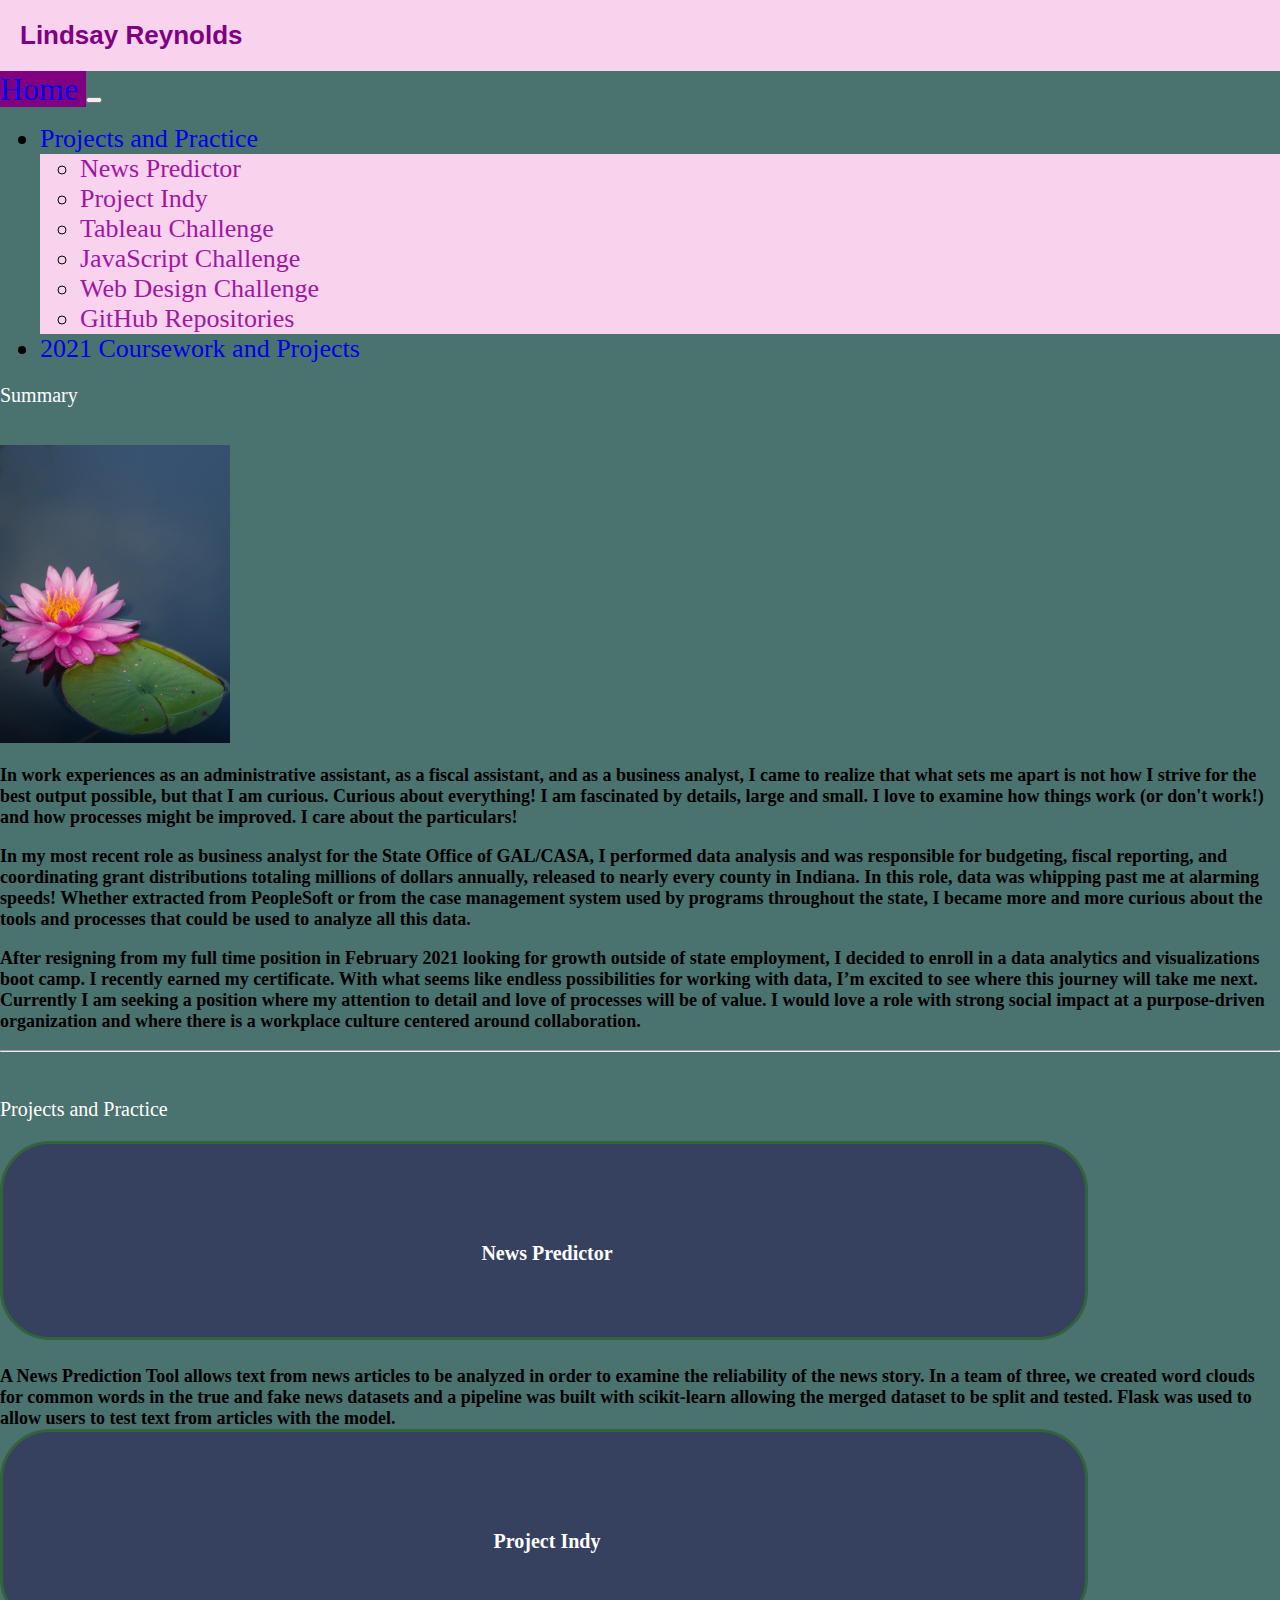
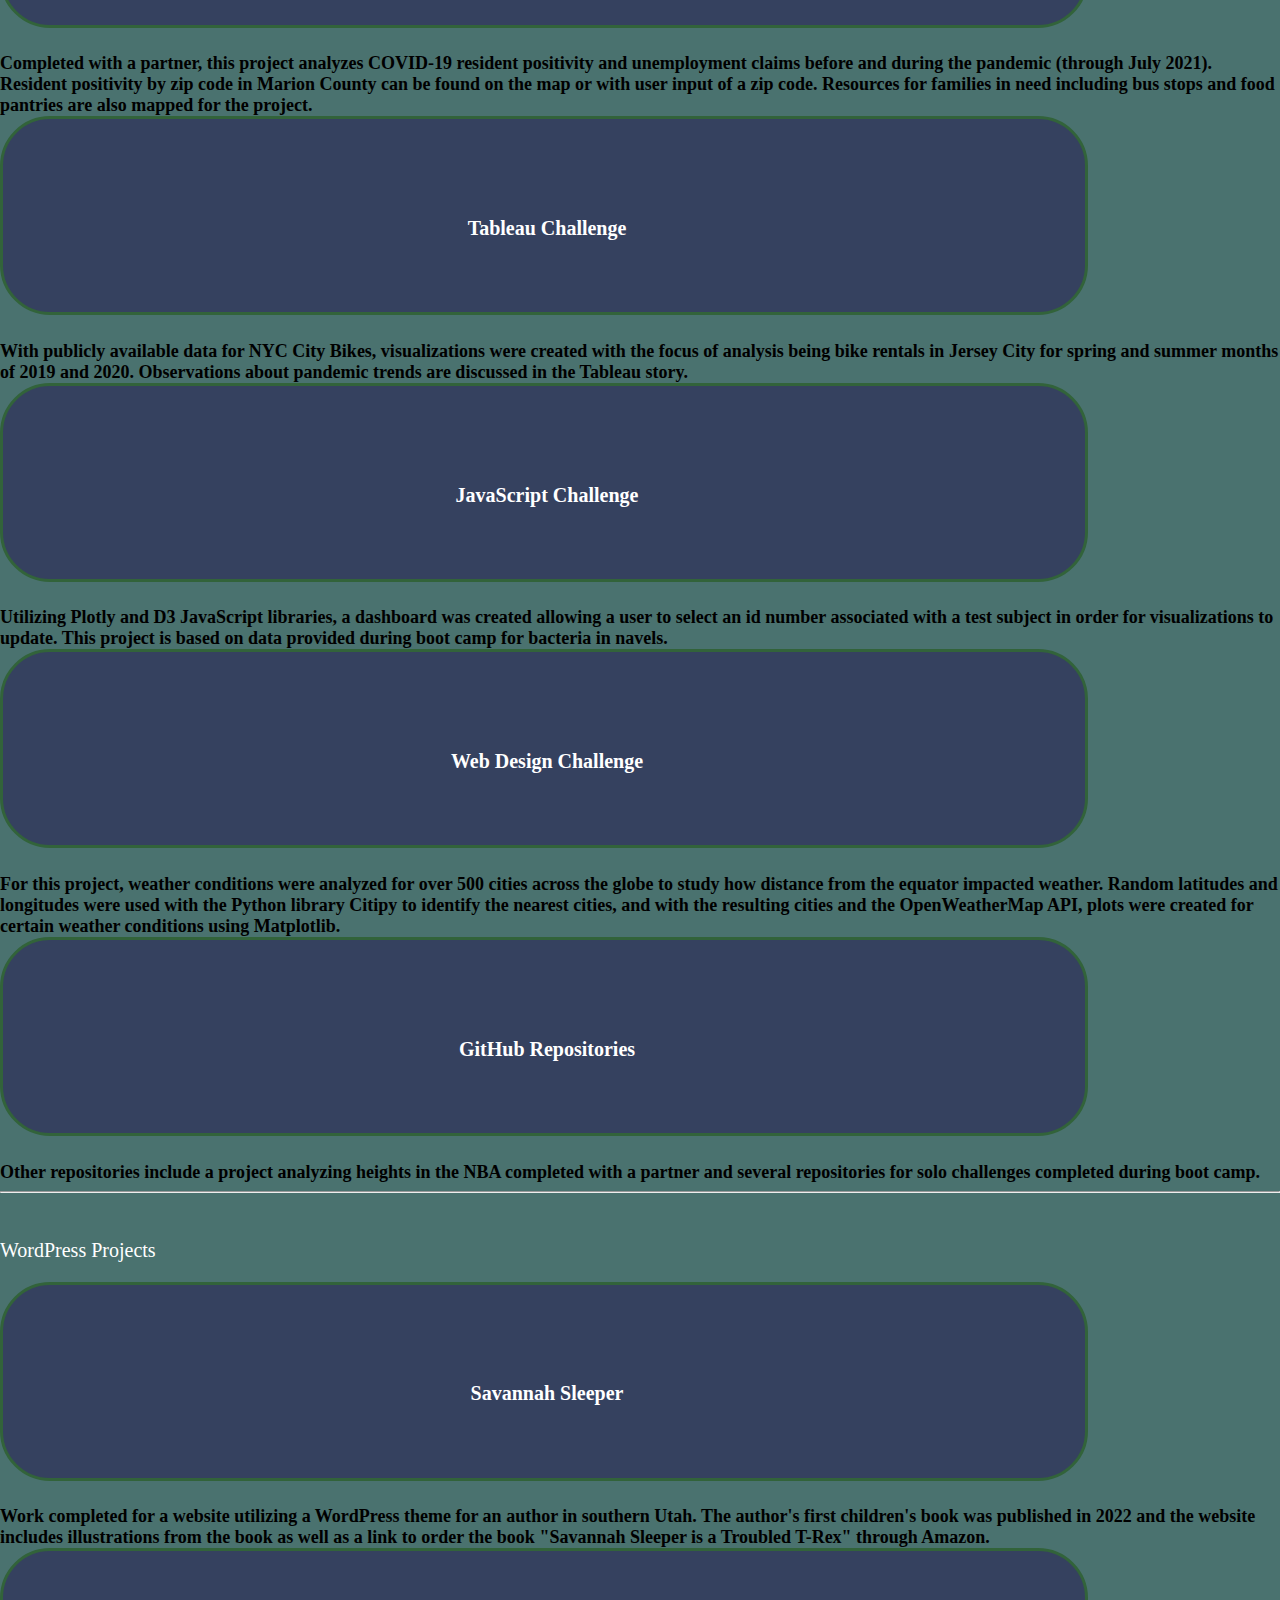
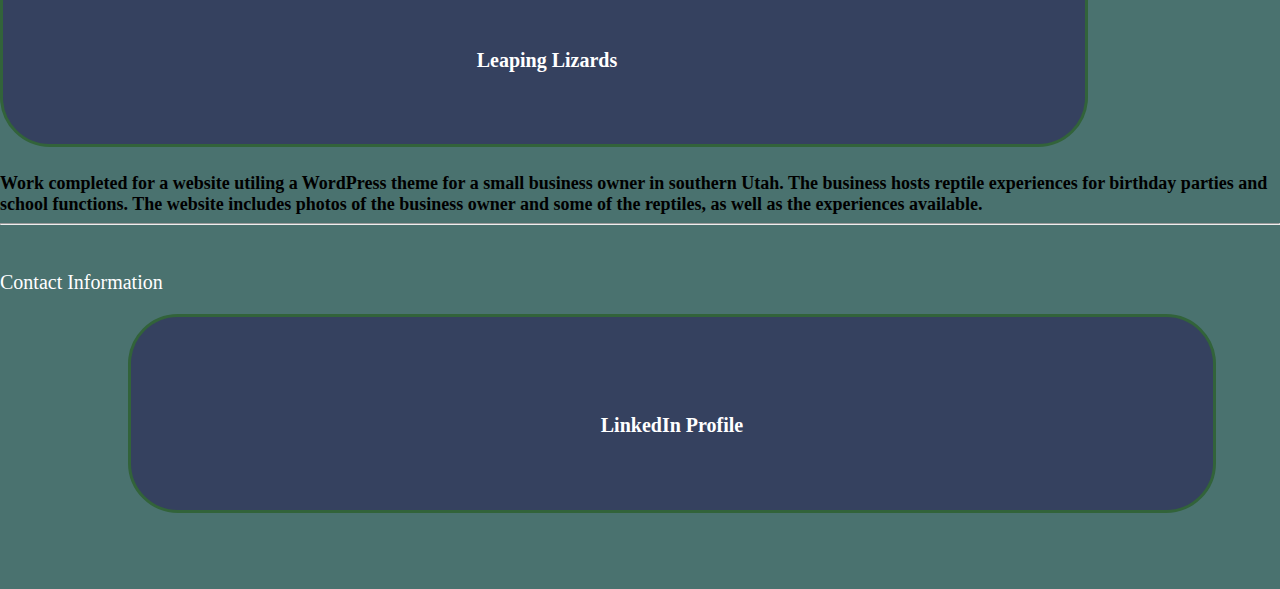
<file: index.html>
<!DOCTYPE html>
<html lang="en">
<head>
  <meta charset="UTF-8">
    
  <!-- Bootstrap Link and CSS for additional styling -->
  <link href="https://cdn.jsdelivr.net/npm/bootstrap@5.0.1/dist/css/bootstrap.min.css" 
    rel="stylesheet" 
    integrity="sha384-+0n0xVW2eSR5OomGNYDnhzAbDsOXxcvSN1TPprVMTNDbiYZCxYbOOl7+AMvyTG2x" 
    crossorigin="anonymous">

  <link rel="stylesheet" href="./style.css">
    
  <!-- Default options that are added when creating the html using "!" -->    
  <meta http-equiv="X-UA-Compatible" content="IE=edge">
  <meta name="viewport" content="width=device-width, initial-scale=1.0">
  
  <title>Lindsay Reynolds</title>
  <style>
    /* Style for the note */
    .note {
        background-color: hsl(317, 78%, 90%);  /* Light Purple background */
        color: #800080;             /* Purple text */
        padding: 20px;
        text-align: left;
        font-size: 26px;
        font-weight: bold;
        position: relative;
        z-index: 1000;  /* Ensures note is above other elements */
    }
    body {
            font-family: 'Lucida Handwriting', sans-serif;
            margin: 0;
            padding: 0;
        }
    </style>
</head>

<!-- Choosing background color for page theme 
#4E8B86 dark cyan
#4A726F darker cyan
#893395 Purple
#EFF9EB very light green
-->
<body  style="background-color: #4A726F;">
 
  <div class="note">
    Lindsay Reynolds
</div> 
  
<!-- Add navbar and customize paddings and margins-->
  <nav class="navbar navbar-expand-lg p-4 navbar-dark">
    <div class="container-fluid">
       
      <!-- Keep home button to the far left and update for white bolded text, rounded corners-->
      <a class="navbar-brand ps-5 pe-5 rounded" href="index.html">Home
      </a>

      
      
      <button class="navbar-toggler" type="button" data-bs-toggle="collapse" data-bs-target="#navbarSupportedContent" 
      aria-controls="navbarSupportedContent" aria-expanded="false" aria-label="Toggle navigation">
        <span class="navbar-toggler-icon">
        </span>
      </button>
            
      <div class="collapse navbar-collapse" id="navbarSupportedContent">
        <ul class="navbar-nav ms-auto">
          
          <li class="nav-item dropdown">
            <div class="col-lg-5 col-md-5 col-sm-7">
          
            <a class="nav-link dropdown-toggle active pt-2 pb-2 pe-3" href="#" id="navbarDropdown" 
            role="button" data-bs-toggle="dropdown" aria-expanded="false">Projects and Practice
            </a>
          
            <ul class="dropdown-menu"  style="background-color:hsl(317, 78%, 90%)" aria-labelledby="navbarDropdown">
              <div class="col-md-12 col-sm-12 pt-md-2 pt-sm-2">
                <li><a class="dropdown-item" href="https://news-predictor.herokuapp.com/" target="_blank">News Predictor</a></li> 
                <li><a class="dropdown-item" href="https://projectindy.herokuapp.com/" target="_blank">Project Indy</a></li> 
                <li><a class="dropdown-item" href="https://public.tableau.com/app/profile/lindsay.reynolds4617/viz/CitiBikeAnalysisforJerseyCity/CitiBikeRentalsAnalysis-JerseyCity" target="_blank">Tableau Challenge</a></li>
                <li><a class="dropdown-item" href="https://ic17rey.github.io/plotly-challenge/" target="_blank">JavaScript Challenge</a></li>
                <li><a class="dropdown-item" href="https://ic17rey.github.io/Web-Design-Challenge/">Web Design Challenge</a></li>
                <li><a class="dropdown-item" href="https://github.com/ic17rey" target="_blank">GitHub Repositories</a></li>
                
                <!-- A link to an asset in the files looks like this: <li><a class="dropdown-item text-black-50" href="./visualizations/cloudiness.html">Cloudiness</a></li>-->
              </div>
            </ul>
          
          </li>
          
          <!--<li class="nav-item">
            <a class="nav-link active pt-2 pb-2"  href="./blog.html">Blog
            </a>
          </li> -->

          <li class="nav-item">
            <a class="nav-link active pt-2 pb-2"  href="./index_2021.html">2021 Coursework and Projects 
            </a>
          </li>
          
          <!-- <li class="nav-item">
            <a class="nav-link active text-white pt-2 pb-2 ps-3 pe-3"  href="./visualizations/data.html">Data</a>
          </li> -->
      </ul>
    </div>
  </nav>

  <!-- Create container and row for Summary and Project Highlights on the landing page -->
  <div class="row ms-4 me-4 ps-4 pe-4 justify-content-center">
  
    <div class="col-12 mt-4 text-white" > 
      <!-- style=background-color:#475773 -->
      <h3>Summary</h3>
      <br>        
      <!-- Include an image to the left side-->
      <div class="row justify-content-center">
        <div class="col-md-12 text-white" > 
          <img src="./alfred-schrock-p7WQxx8-xgM-unsplash.jpg" alt="Pink flower serenely floating in water" 
            class="float-start ps-2 pe-2 pb-2">
              
          <div class="summary-text">
            <p> In work experiences as an administrative assistant, as a fiscal assistant, and as a business analyst, I came to realize 
                that what sets me apart is not how I strive for the best output possible, but that I am curious. Curious about everything! 
                I am fascinated by details, large and small. I love to examine how things work (or don't work!) and how processes might be
                improved. I care about the particulars!  </p>   
                      
            <p> In my most recent role as business analyst for the State Office of GAL/CASA, I performed data analysis and was responsible 
                for budgeting, fiscal reporting, and coordinating grant distributions totaling millions of dollars annually, released to 
                nearly every county in Indiana. In this role, data was whipping past me at alarming speeds! Whether extracted from PeopleSoft
                or from the case management system used by programs throughout the state, I became more and more curious about the tools and 
                processes that could be used to analyze all this data.</p> 
 
            <p> After resigning from my full time position in February 2021 looking for growth outside of state employment, I decided to enroll 
                in a data analytics and visualizations boot camp. I recently earned my certificate. With what seems like endless possibilities 
                for working with data, I’m excited to see where this journey will take me next. Currently I am seeking a position where my attention 
                to detail and love of processes will be of value. I would love a role with strong social impact at a purpose-driven organization and 
                where there is a workplace culture centered around collaboration.
            </p>   
                
         </div>          
        </div>
      </div>  
    </div>
  </div>               
 
  
  
  <!-- Create an area below for projects links-->
  <div class="row ms-4 me-4 ps-3 pe-3">
    <div class="col-12 mt-4 text-white" > 
      <!-- style=background-color:#475773 -->
      <hr>
      <br>
      <h3>Projects and Practice</h3>
    </div>
          
    <div class="row justify-content-center">
      
      <div class="col-md-5 pt-4">
      
        <!-- <button type="button" class="project pt-3 pb-2"> -->
        <button type="button" class="project">  
          <a href="https://news-predictor.herokuapp.com/" 
          target="_blank"><h6>News Predictor</h6> 
          </a>
        </button>
                        
        <div class="project-text text-white col-md-12 col-sm-12 pt-md-4 pt-sm-2 pb-4">
          A News Prediction Tool allows text from news articles to be analyzed in order to examine the reliability
          of the news story. In a team of three, we created word clouds for common words in the true and fake
          news datasets and a pipeline was built with scikit-learn allowing the merged dataset to
          be split and tested. Flask was used to allow users to test text from articles with the model.    
        </div>          
          
      </div>
      
      <div class="col-md-1">
      </div>

      <div class="col-md-5 pt-4">
    
        <button type="button" class="project">
          <a href="https://projectindy.herokuapp.com/" target="_blank"><h6>Project Indy</h6> 
          </a>
        </button>
                        
        <div class="project-text text-white col-md-12 col-sm-12 pt-md-4 pt-sm-2 pb-4">
          Completed with a partner, this project analyzes COVID-19 resident positivity and unemployment claims
          before and during the pandemic (through July 2021). Resident positivity by zip code in Marion County can
          be found on the map or with user input of a zip code. Resources for families in need including bus stops
          and food pantries are also mapped for the project.  
        </div>          
      </div>
    </div>

    <div class="row justify-content-center">
      
      <div class="col-md-5 pt-4">
      
        <!-- <button type="button" class="project pt-3 pb-2"> -->
        <button type="button" class="project">  
          <a href="https://public.tableau.com/app/profile/lindsay.reynolds4617/viz/CitiBikeAnalysisforJerseyCity/CitiBikeRentalsAnalysis-JerseyCity" 
          target="_blank"><h6>Tableau Challenge</h6> 
          </a>
        </button>
                        
        <div class="project-text text-white col-md-12 col-sm-12 pt-md-4 pt-sm-2 pb-4">
          With publicly available data for NYC City Bikes, visualizations were created with the focus 
          of analysis being bike rentals in Jersey City for spring and summer months of 2019 and 2020. 
          Observations about pandemic trends are discussed in the Tableau story.  
        </div>          
      
      </div>
    
      
      <div class="col-md-1">
      </div>

      <div class="col-md-5 pt-4">
      
        <button type="button" class="project">
          <a href="https://ic17rey.github.io/plotly-challenge/" target="_blank"><h6>JavaScript Challenge</h6> 
          </a>
        </button>
        
        <div class="project-text text-white col-md-12 col-sm-12 pt-md-4 pt-sm-2 pb-2">
          <!-- <div class="row justify-content-center"> -->
          Utilizing Plotly and D3 JavaScript libraries, a dashboard was created allowing a user
          to select an id number associated with a test subject in order for visualizations to update. 
          This project is based on data provided during boot camp for bacteria in navels.
        </div>       
      </div>
    </div>

    <div class="row justify-content-center">
    
      <div class="col-md-5 pt-4">
        <button type="button" class="project">
          <a href="https://ic17rey.github.io/Web-Design-Challenge/" target="_blank"><h6>Web Design Challenge</h6> 
          </a>
        </button>
                        
        <div class="project-text text-white col-md-12 col-sm-12 pt-md-4 pt-sm-2 pb-2">
          For this project, weather conditions were analyzed for over 500 cities across the globe to study how 
          distance from the equator impacted weather. Random latitudes and longitudes were used with the Python
          library Citipy to identify the nearest cities, and with the resulting cities and the OpenWeatherMap API, 
          plots were created for certain weather conditions using Matplotlib.
        </div>     
                
      </div>        
      
      <div class="col-md-1">
      </div>
    
      <div class="col-md-5 pt-4">
        
        <button type="button" class="project">
          <a href="https://github.com/ic17rey" target="_blank"><h6>GitHub Repositories</h6> 
          </a>
        </button>
          
        <div class="project-text text-white col-md-12 col-sm-12 pt-md-4 pt-sm-2 pb-4">
          <!-- <div class="row justify-content-center"> -->
          Other repositories include a project analyzing heights in the NBA completed with a partner
          and several repositories for solo challenges completed during boot camp. 
          
        </div>          
      </div>        
    </div>
  </div>  

  <div class="row ms-4 me-4 ps-3 pe-3">
    <div class="col-12 mt-4 text-white" > 
        <hr>
        <br>
        <h3>WordPress Projects</h3>
    </div> 

    <div class="row justify-content-center">
        
        <div class="col-md-5 pt-4">
          
          <button type="button" class="project">
            <a href="https://www.savannahsleeper.com" target="_blank"><h6>Savannah Sleeper</h6> 
            </a>
          </button>
        
          <div class="project-text text-white col-md-12 col-sm-12 pt-md-4 pt-sm-2 pb-4">
            Work completed for a website utilizing a WordPress theme for an author in southern Utah. 
            The author's first children's book was published in 2022 and the website includes illustrations from the book as well
            as a link to order the book "Savannah Sleeper is a Troubled T-Rex" through Amazon.

          </div>     
                  
        </div>        
        
        <div class="col-md-1">
        </div>
      
        <div class="col-md-5 pt-4">
          
          <button type="button" class="project">
            <a href="https://leapinglizardsreptileexperience.com" target="_blank"><h6>Leaping Lizards</h6> 
            </a>
          </button>
            
          <div class="project-text text-white col-md-12 col-sm-12 pt-md-4 pt-sm-2 pb-4">
            <!-- <div class="row justify-content-center"> -->
            Work completed for a website utiling a WordPress theme for a small business owner in southern Utah.
            The business hosts reptile experiences for birthday parties and school functions. The website includes
            photos of the business owner and some of the reptiles, as well as the experiences available. 
            
          </div>          
        </div>        
      </div>  
        </div> 
      </div>
    </div>
  </div>

  <div class="row ms-4 me-4 ps-3 pe-3 justify-content-center">
    <div class="col-12 text-white" > 
        <hr>
        <br>
        <h3>Contact Information</h3>
     

      <div class="row">
        
        <div class="col-md-5 pt-4">
          
          <button type="button" class="project-contact">
            <a href="https://www.linkedin.com/in/lindsayreynolds17" target="_blank"><h6>LinkedIn Profile</h6> 
            </a>
          </button>
        </div> 
      </div>
    </div>
  </div>
</div>


  <!-- JavaScript Bundle with Popper -->
  <script src="https://cdn.jsdelivr.net/npm/bootstrap@5.0.1/dist/js/bootstrap.bundle.min.js" integrity="sha384-gtEjrD/SeCtmISkJkNUaaKMoLD0//ElJ19smozuHV6z3Iehds+3Ulb9Bn9Plx0x4" crossorigin="anonymous"></script>

</body>
</html>
</file>
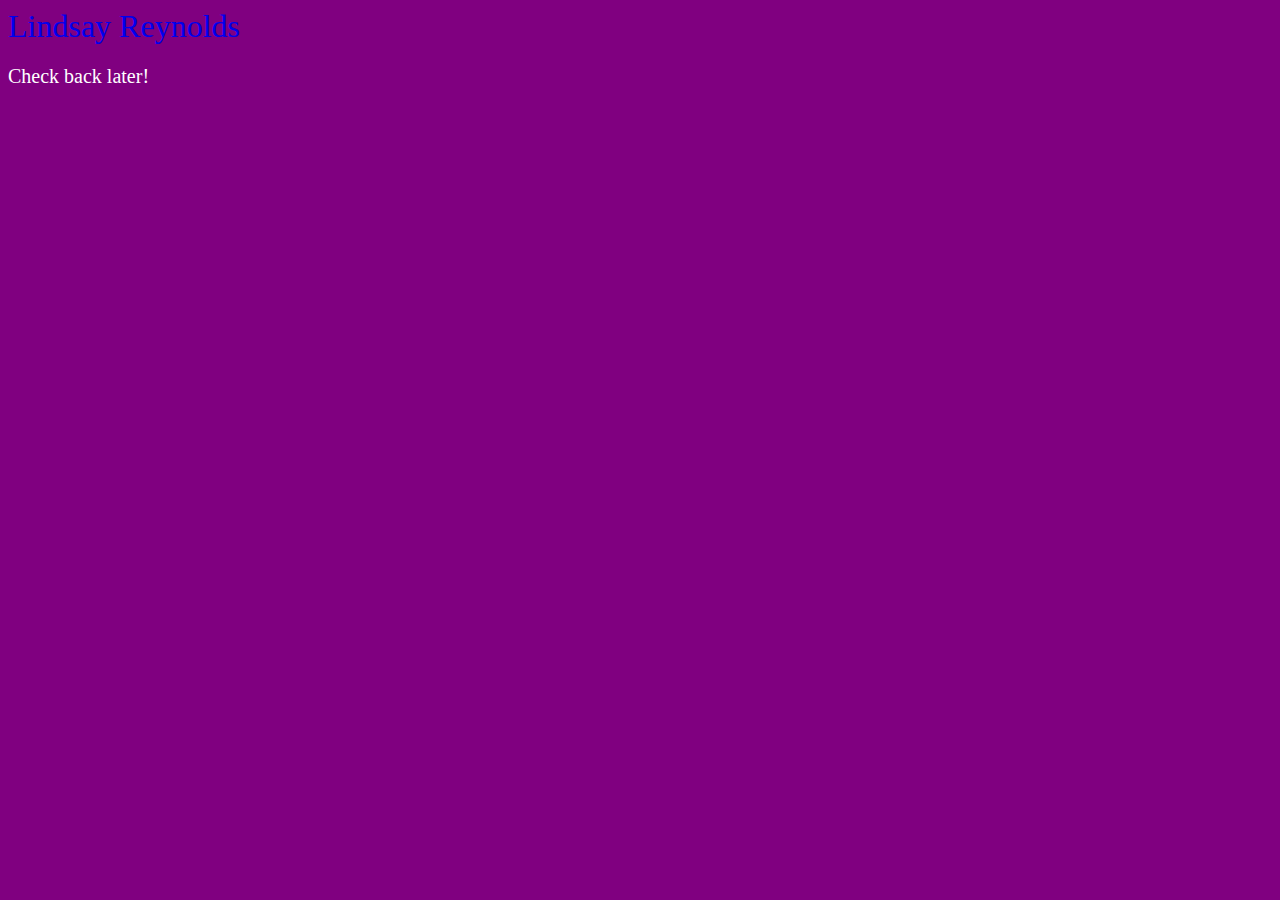
<file: blog.html>
<!DOCTYPE html>
<html lang="en">
<head>
    <meta charset="UTF-8">
    
    <!-- Bootstrap Link and CSS -->
    <link href="https://cdn.jsdelivr.net/npm/bootstrap@5.0.1/dist/css/bootstrap.min.css" 
        rel="stylesheet" 
        integrity="sha384-+0n0xVW2eSR5OomGNYDnhzAbDsOXxcvSN1TPprVMTNDbiYZCxYbOOl7+AMvyTG2x" 
        crossorigin="anonymous">

    <!-- File for additional styling -->
        <link rel="stylesheet" href="./style.css">
    
    <!-- Default options that are added when creating the html using "!" -->    
    <meta http-equiv="X-UA-Compatible" content="IE=edge">
    <meta name="viewport" content="width=device-width, initial-scale=1.0">
    <title>Lindsay Reynolds Blog</title>

</head>

<body style="background-color: #800080;">
    <!-- From bootstrap documentation add navbar and customize paddings and margins-->
    
    <nav class="navbar navbar-expand-lg navbar-dark p-4">
        <div class="container-fluid">
        
            <!-- Keep home button to the far left and update for white bolded text, rounded corners-->
            <a class="navbar-brand text-white ps-5 pe-5 rounded fw-bold" href="index.html">Lindsay Reynolds</a>
            <!-- <button class="navbar-toggler navbar-dark" type="button" data-bs-toggle="collapse" data-bs-target="#navbarSupportedContent" 
            aria-controls="navbarSupportedContent" aria-expanded="false" aria-label="Toggle navigation">
            <span class="navbar-toggler-icon"></span> -->
            </button>
                        
        </div>
    </nav>
    
    <h3 class="p-4">Check back later!</h3>



<!-- JavaScript Bundle with Popper -->
<script src="https://cdn.jsdelivr.net/npm/bootstrap@5.0.1/dist/js/bootstrap.bundle.min.js" integrity="sha384-gtEjrD/SeCtmISkJkNUaaKMoLD0//ElJ19smozuHV6z3Iehds+3Ulb9Bn9Plx0x4" crossorigin="anonymous"></script>

</body>
</html>
</file>
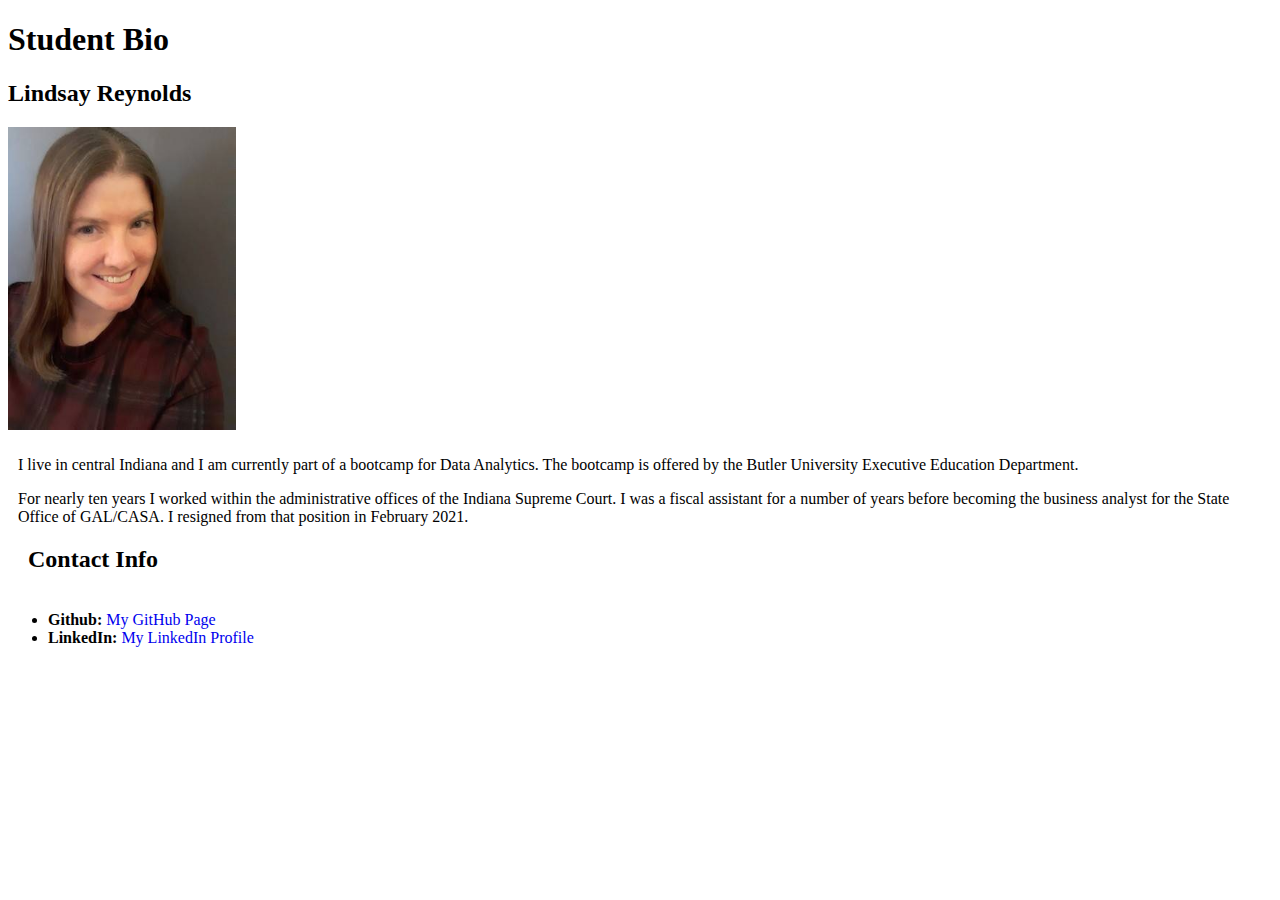
<file: index V1.html>
<!DOCTYPE html>

<html lang='en-us'>
<head>
  <meta charset='UTF-8'>
  <title>Reynolds HTML Bio</title>

  <!-- Add a link to style.css file -->
  <link rel="stylesheet" type="text/css" href="style.css">
  
  <!-- <style>
    h1 {
      margin-top: 15px;
      margin-bottom: 15px;
      padding-top: 10px;
      padding-bottom: 10px;
      font-size: 30px;
      color: white;
      text-align: center;
      background-color: black;
    }
    ul{
      padding-top: 15px;
      padding-bottom: 15px;
      background-color: lightblue;
    }

    li {
      font-size: 18px;
      padding-top: 5px;
      padding-bottom: 5px;
    } 
    p {
      font-size: 18px;
    }
  </style> -->

</head>

<body>

  <header>
    <h1>Student Bio</h1>
  </header>

  <main class='container'>
    <section id='main-bio'>
      <section id='figure'>
        <h2 id='bio_name'>Lindsay Reynolds</h2>
        <img id='bio-image' src='2021Jan_smallprofile.jpg' alt='Photo of Lindsay Reynolds'>
      </section>
    
      <p style="padding: 6px 10px 0px 10px">
        I live in central Indiana and I am currently part of a bootcamp for Data Analytics. The bootcamp is offered by the Butler University Executive Education Department.</p>
      <p style="padding: 0px 10px 0px 10px">For nearly ten years I worked within the administrative offices of the Indiana Supreme Court. 
        I was a fiscal assistant for a number of years before becoming the business analyst for the State Office of GAL/CASA. 
        I resigned from that position in February 2021.</p>
    </section>
    
    <aside id="contact-info">
      <h2 style="padding: 0px 20px 0px 20px">Contact Info</h2>
      <ul>
        <br>
        <li><strong>Github:</strong> <a target='_blank' href='https://github.com/ic17rey'>My GitHub Page</a></li>
        <li><strong>LinkedIn:</strong> <a target='_blank' href='https://www.linkedin.com/in/lindsayreynolds17/'>My LinkedIn Profile</a></li>
      </ul>
    </aside>  
      
</main>
</body>

</html>
</file>
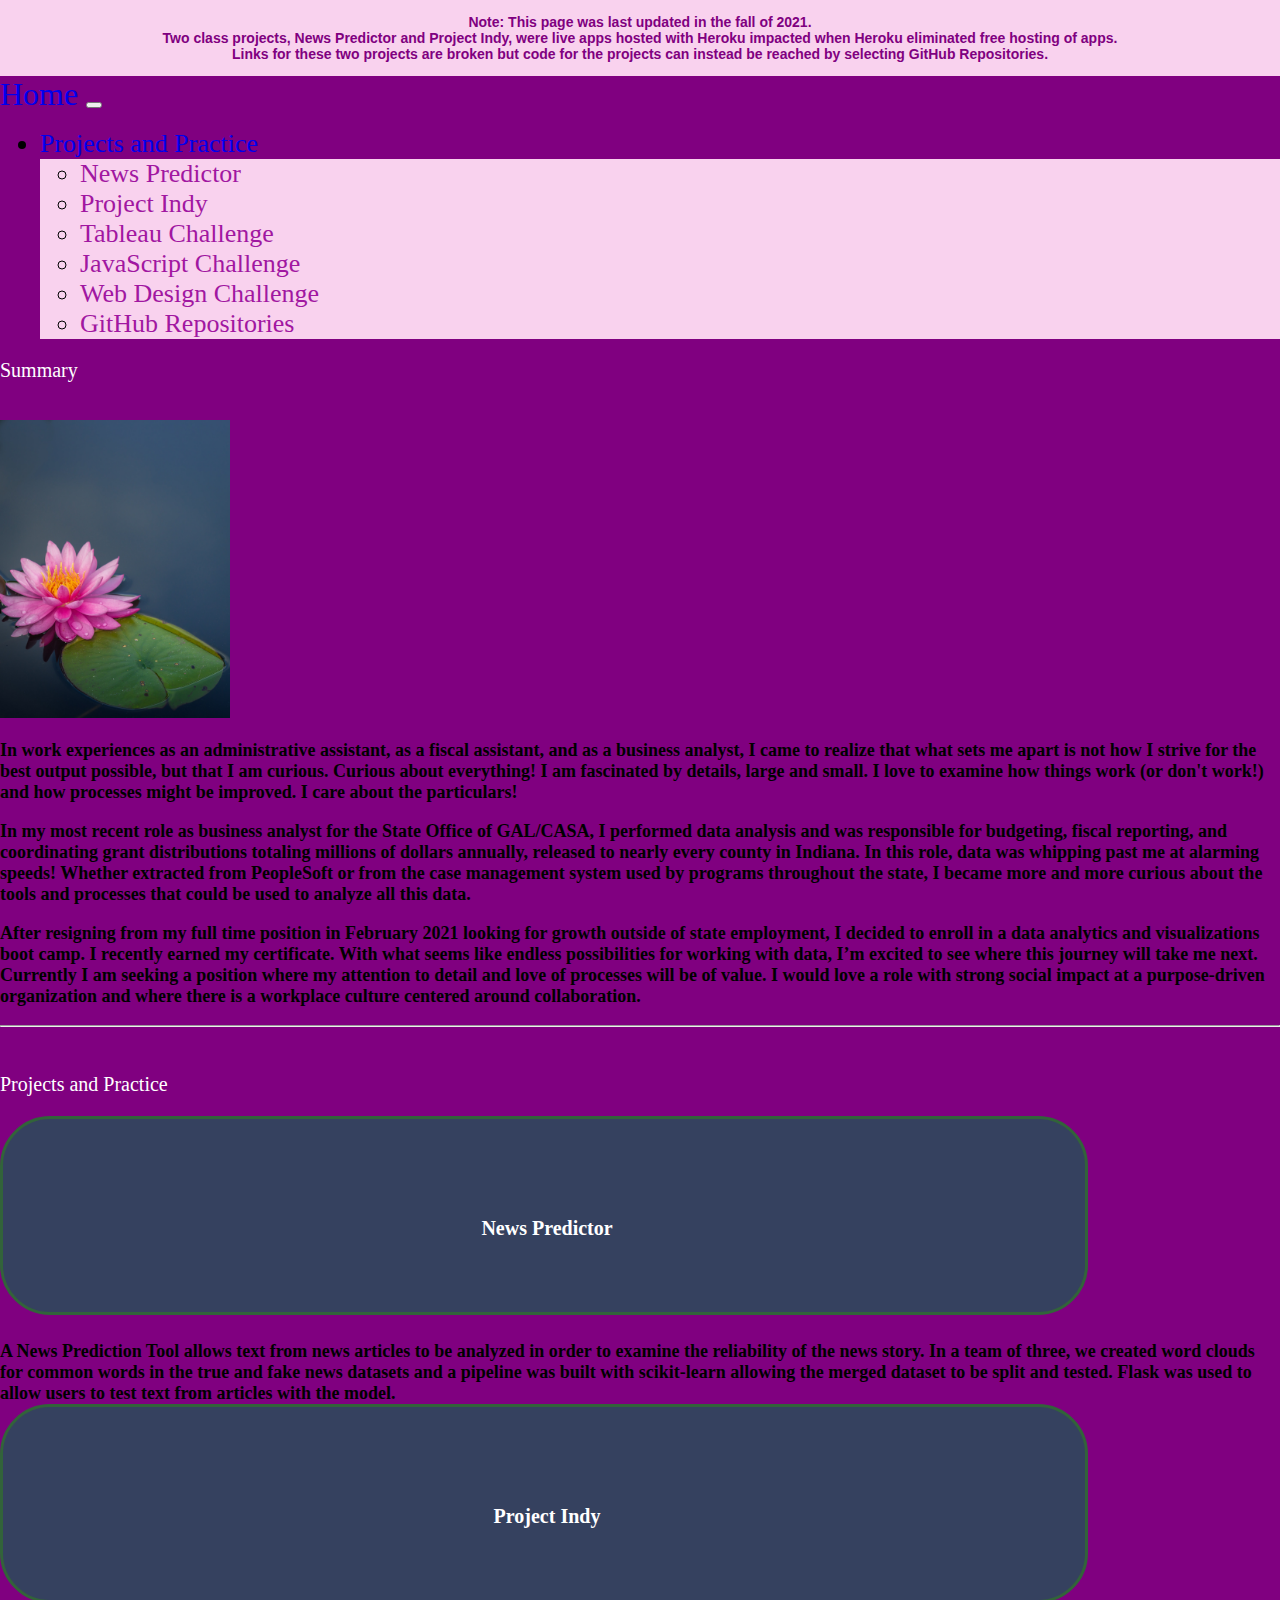
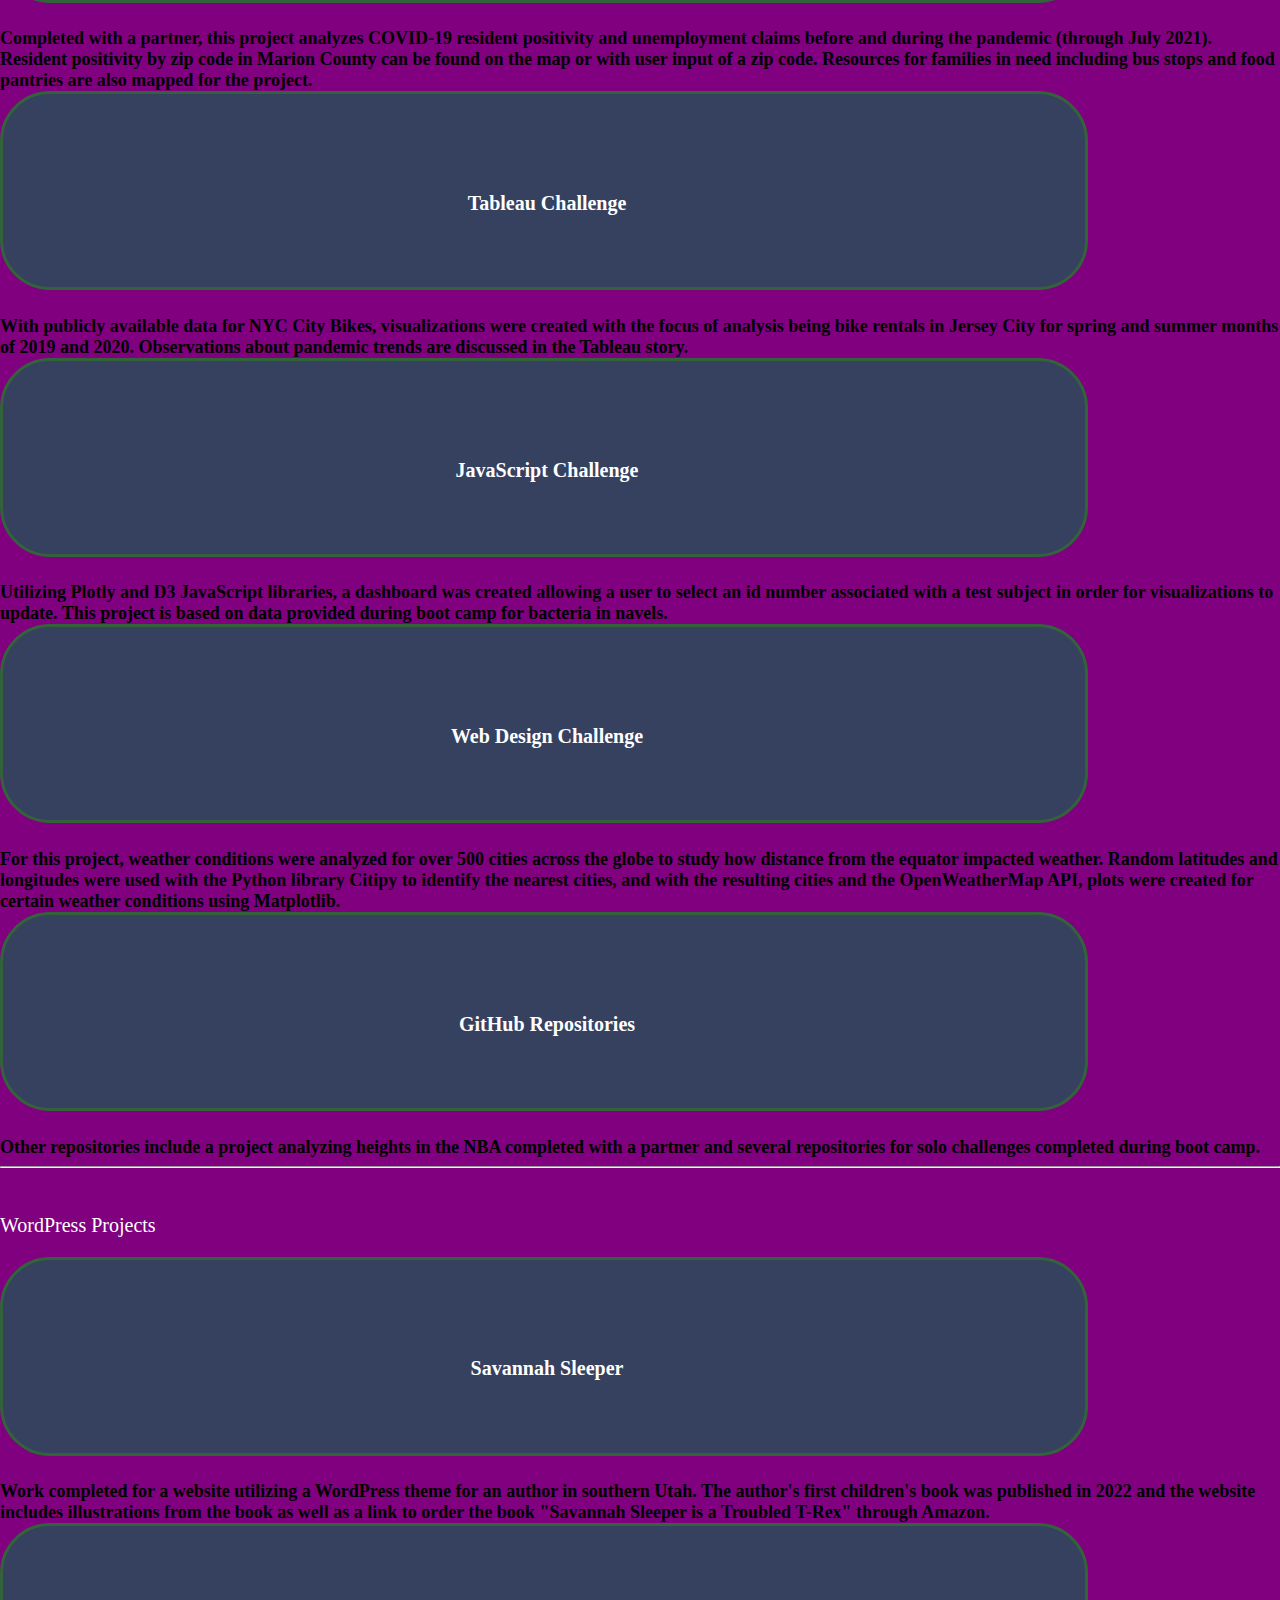
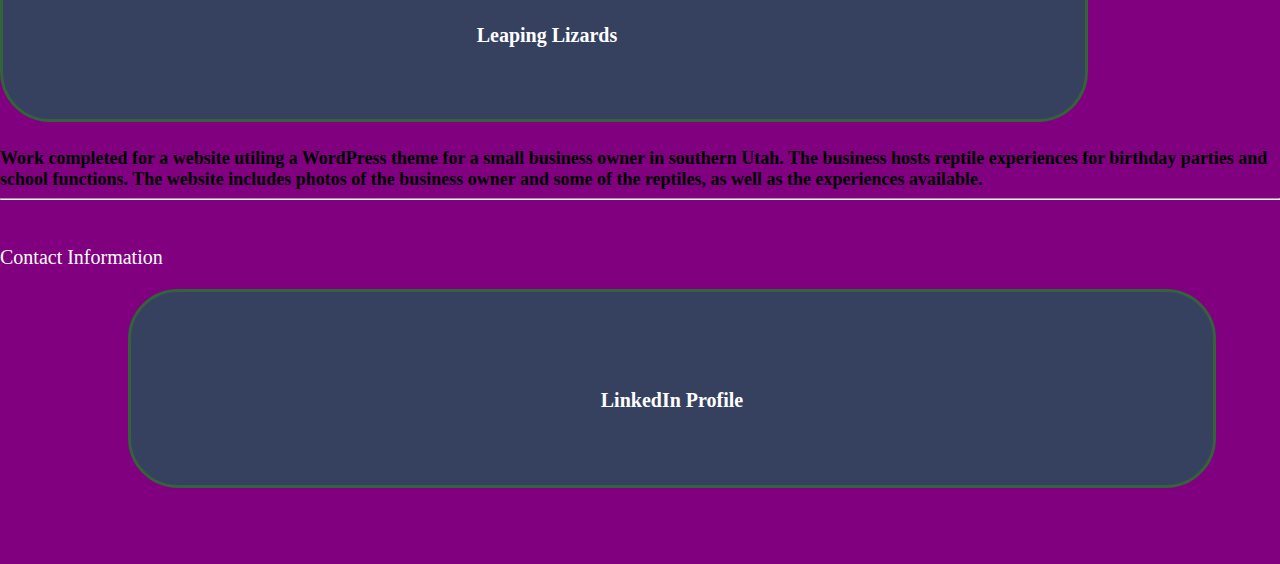
<file: index_2021.html>
<!DOCTYPE html>
<html lang="en">
<head>
  <meta charset="UTF-8">
    
  <!-- Bootstrap Link and CSS for additional styling -->
  <link href="https://cdn.jsdelivr.net/npm/bootstrap@5.0.1/dist/css/bootstrap.min.css" 
    rel="stylesheet" 
    integrity="sha384-+0n0xVW2eSR5OomGNYDnhzAbDsOXxcvSN1TPprVMTNDbiYZCxYbOOl7+AMvyTG2x" 
    crossorigin="anonymous">

  <link rel="stylesheet" href="./style.css">
    
  <!-- Default options that are added when creating the html using "!" -->    
  <meta http-equiv="X-UA-Compatible" content="IE=edge">
  <meta name="viewport" content="width=device-width, initial-scale=1.0">
  
  <title>Lindsay Reynolds</title>
  <style>
    /* Style for the note */
    .note {
        background-color: hsl(317, 78%, 90%);  /* Light Purple background */
        color: #800080;             /* Purple text */
        padding: 14px;
        text-align: center;
        font-size: 14px;
        font-weight: bold;
        position: relative;
        z-index: 1000;  /* Ensures note is above other elements */
    }
    body {
            font-family: Verdana, sans-serif;
            margin: 0;
            padding: 0;
        }
    </style>
</head>

<body>
  <!-- Note section -->
  <div class="note">
      Note: This page was last updated in the fall of 2021. <br> 
      Two class projects, News Predictor and Project Indy, were live apps hosted with Heroku impacted when Heroku eliminated free hosting of apps. <br> 
      Links for these two projects are broken but code for the projects can instead be reached by selecting GitHub Repositories.
  </div>

<!-- Choosing background color for page theme -->
<body  style="background-color: #800080;">
   
  <!-- Add navbar and customize paddings and margins-->
  <nav class="navbar navbar-expand-lg p-4 navbar-dark">
    <div class="container-fluid">
       
      <!-- Keep home button to the far left and update for white bolded text, rounded corners-->
      
      <a class="navbar-brand ps-5 pe-5 rounded fw-bold" href="index.html">Home
      </a>
      
      <button class="navbar-toggler" type="button" data-bs-toggle="collapse" data-bs-target="#navbarSupportedContent" 
      aria-controls="navbarSupportedContent" aria-expanded="false" aria-label="Toggle navigation">
        <span class="navbar-toggler-icon">
        </span>
      </button>
            
      <div class="collapse navbar-collapse" id="navbarSupportedContent">
        <ul class="navbar-nav ms-auto">
          
          <li class="nav-item dropdown">
            <div class="col-lg-5 col-md-5 col-sm-7">
          
            <a class="nav-link dropdown-toggle active pt-2 pb-2 pe-3" href="#" id="navbarDropdown" 
            role="button" data-bs-toggle="dropdown" aria-expanded="false">Projects and Practice
            </a>
          
            <ul class="dropdown-menu"  style="background-color:hsl(317, 78%, 90%)" aria-labelledby="navbarDropdown">
              <div class="col-md-12 col-sm-12 pt-md-2 pt-sm-2">
                <li><a class="dropdown-item" href="https://news-predictor.herokuapp.com/" target="_blank">News Predictor</a></li> 
                <li><a class="dropdown-item" href="https://projectindy.herokuapp.com/" target="_blank">Project Indy</a></li> 
                <li><a class="dropdown-item" href="https://public.tableau.com/app/profile/lindsay.reynolds4617/viz/CitiBikeAnalysisforJerseyCity/CitiBikeRentalsAnalysis-JerseyCity" target="_blank">Tableau Challenge</a></li>
                <li><a class="dropdown-item" href="https://ic17rey.github.io/plotly-challenge/" target="_blank">JavaScript Challenge</a></li>
                <li><a class="dropdown-item" href="https://ic17rey.github.io/Web-Design-Challenge/">Web Design Challenge</a></li>
                <li><a class="dropdown-item" href="https://github.com/ic17rey" target="_blank">GitHub Repositories</a></li>
                
                <!-- A link to an asset in the files looks like this: <li><a class="dropdown-item text-black-50" href="./visualizations/cloudiness.html">Cloudiness</a></li>-->
              </div>
            </ul>
          
          </li>
                  
          
          <!-- <li class="nav-item">
            <a class="nav-link active text-white pt-2 pb-2 ps-3 pe-3"  href="./visualizations/data.html">Data</a>
          </li> -->
      </ul>
    </div>
  </nav>

  <!-- Create container and row for Summary and Project Highlights on the landing page -->
  <div class="row ms-4 me-4 ps-4 pe-4 justify-content-center">
  
    <div class="col-12 mt-4 text-white" > 
      <!-- style=background-color:#475773 -->
      <h3>Summary</h3>
      <br>        
      <!-- Include an image to the left side-->
      <div class="row justify-content-center">
        <div class="col-md-12 text-white" > 
          <img src="./alfred-schrock-p7WQxx8-xgM-unsplash.jpg" alt="Pink flower serenely floating in water" 
            class="float-start ps-2 pe-2 pb-2">
              
          <div class="summary-text">
            <p> In work experiences as an administrative assistant, as a fiscal assistant, and as a business analyst, I came to realize 
                that what sets me apart is not how I strive for the best output possible, but that I am curious. Curious about everything! 
                I am fascinated by details, large and small. I love to examine how things work (or don't work!) and how processes might be
                improved. I care about the particulars!  </p>   
                      
            <p> In my most recent role as business analyst for the State Office of GAL/CASA, I performed data analysis and was responsible 
                for budgeting, fiscal reporting, and coordinating grant distributions totaling millions of dollars annually, released to 
                nearly every county in Indiana. In this role, data was whipping past me at alarming speeds! Whether extracted from PeopleSoft
                or from the case management system used by programs throughout the state, I became more and more curious about the tools and 
                processes that could be used to analyze all this data.</p> 
 
            <p> After resigning from my full time position in February 2021 looking for growth outside of state employment, I decided to enroll 
                in a data analytics and visualizations boot camp. I recently earned my certificate. With what seems like endless possibilities 
                for working with data, I’m excited to see where this journey will take me next. Currently I am seeking a position where my attention 
                to detail and love of processes will be of value. I would love a role with strong social impact at a purpose-driven organization and 
                where there is a workplace culture centered around collaboration.
            </p>   
                
         </div>          
        </div>
      </div>  
    </div>
  </div>               
 
  
  
  <!-- Create an area below for projects links-->
  <div class="row ms-4 me-4 ps-3 pe-3">
    <div class="col-12 mt-4 text-white" > 
      <!-- style=background-color:#475773 -->
      <hr>
      <br>
      <h3>Projects and Practice</h3>
    </div>
          
    <div class="row justify-content-center">
      
      <div class="col-md-5 pt-4">
      
        <!-- <button type="button" class="project pt-3 pb-2"> -->
        <button type="button" class="project">  
          <a href="https://news-predictor.herokuapp.com/" 
          target="_blank"><h6>News Predictor</h6> 
          </a>
        </button>
                        
        <div class="project-text text-white col-md-12 col-sm-12 pt-md-4 pt-sm-2 pb-4">
          A News Prediction Tool allows text from news articles to be analyzed in order to examine the reliability
          of the news story. In a team of three, we created word clouds for common words in the true and fake
          news datasets and a pipeline was built with scikit-learn allowing the merged dataset to
          be split and tested. Flask was used to allow users to test text from articles with the model.    
        </div>          
          
      </div>
      
      <div class="col-md-1">
      </div>

      <div class="col-md-5 pt-4">
    
        <button type="button" class="project">
          <a href="https://projectindy.herokuapp.com/" target="_blank"><h6>Project Indy</h6> 
          </a>
        </button>
                        
        <div class="project-text text-white col-md-12 col-sm-12 pt-md-4 pt-sm-2 pb-4">
          Completed with a partner, this project analyzes COVID-19 resident positivity and unemployment claims
          before and during the pandemic (through July 2021). Resident positivity by zip code in Marion County can
          be found on the map or with user input of a zip code. Resources for families in need including bus stops
          and food pantries are also mapped for the project.  
        </div>          
      </div>
    </div>

    <div class="row justify-content-center">
      
      <div class="col-md-5 pt-4">
      
        <!-- <button type="button" class="project pt-3 pb-2"> -->
        <button type="button" class="project">  
          <a href="https://public.tableau.com/app/profile/lindsay.reynolds4617/viz/CitiBikeAnalysisforJerseyCity/CitiBikeRentalsAnalysis-JerseyCity" 
          target="_blank"><h6>Tableau Challenge</h6> 
          </a>
        </button>
                        
        <div class="project-text text-white col-md-12 col-sm-12 pt-md-4 pt-sm-2 pb-4">
          With publicly available data for NYC City Bikes, visualizations were created with the focus 
          of analysis being bike rentals in Jersey City for spring and summer months of 2019 and 2020. 
          Observations about pandemic trends are discussed in the Tableau story.  
        </div>          
      
      </div>
    
      
      <div class="col-md-1">
      </div>

      <div class="col-md-5 pt-4">
      
        <button type="button" class="project">
          <a href="https://ic17rey.github.io/plotly-challenge/" target="_blank"><h6>JavaScript Challenge</h6> 
          </a>
        </button>
        
        <div class="project-text text-white col-md-12 col-sm-12 pt-md-4 pt-sm-2 pb-2">
          <!-- <div class="row justify-content-center"> -->
          Utilizing Plotly and D3 JavaScript libraries, a dashboard was created allowing a user
          to select an id number associated with a test subject in order for visualizations to update. 
          This project is based on data provided during boot camp for bacteria in navels.
        </div>       
      </div>
    </div>

    <div class="row justify-content-center">
    
      <div class="col-md-5 pt-4">
        <button type="button" class="project">
          <a href="https://ic17rey.github.io/Web-Design-Challenge/" target="_blank"><h6>Web Design Challenge</h6> 
          </a>
        </button>
                        
        <div class="project-text text-white col-md-12 col-sm-12 pt-md-4 pt-sm-2 pb-2">
          For this project, weather conditions were analyzed for over 500 cities across the globe to study how 
          distance from the equator impacted weather. Random latitudes and longitudes were used with the Python
          library Citipy to identify the nearest cities, and with the resulting cities and the OpenWeatherMap API, 
          plots were created for certain weather conditions using Matplotlib.
        </div>     
                
      </div>        
      
      <div class="col-md-1">
      </div>
    
      <div class="col-md-5 pt-4">
        
        <button type="button" class="project">
          <a href="https://github.com/ic17rey" target="_blank"><h6>GitHub Repositories</h6> 
          </a>
        </button>
          
        <div class="project-text text-white col-md-12 col-sm-12 pt-md-4 pt-sm-2 pb-4">
          <!-- <div class="row justify-content-center"> -->
          Other repositories include a project analyzing heights in the NBA completed with a partner
          and several repositories for solo challenges completed during boot camp. 
          
        </div>          
      </div>        
    </div>
  </div>  

  <div class="row ms-4 me-4 ps-3 pe-3">
    <div class="col-12 mt-4 text-white" > 
        <hr>
        <br>
        <h3>WordPress Projects</h3>
    </div> 

    <div class="row justify-content-center">
        
        <div class="col-md-5 pt-4">
          
          <button type="button" class="project">
            <a href="https://www.savannahsleeper.com" target="_blank"><h6>Savannah Sleeper</h6> 
            </a>
          </button>
        
          <div class="project-text text-white col-md-12 col-sm-12 pt-md-4 pt-sm-2 pb-4">
            Work completed for a website utilizing a WordPress theme for an author in southern Utah. 
            The author's first children's book was published in 2022 and the website includes illustrations from the book as well
            as a link to order the book "Savannah Sleeper is a Troubled T-Rex" through Amazon.

          </div>     
                  
        </div>        
        
        <div class="col-md-1">
        </div>
      
        <div class="col-md-5 pt-4">
          
          <button type="button" class="project">
            <a href="https://leapinglizardsreptileexperience.com" target="_blank"><h6>Leaping Lizards</h6> 
            </a>
          </button>
            
          <div class="project-text text-white col-md-12 col-sm-12 pt-md-4 pt-sm-2 pb-4">
            <!-- <div class="row justify-content-center"> -->
            Work completed for a website utiling a WordPress theme for a small business owner in southern Utah.
            The business hosts reptile experiences for birthday parties and school functions. The website includes
            photos of the business owner and some of the reptiles, as well as the experiences available. 
            
          </div>          
        </div>        
      </div>  
        </div> 
      </div>
    </div>
  </div>

  <div class="row ms-4 me-4 ps-3 pe-3 justify-content-center">
    <div class="col-12 text-white" > 
        <hr>
        <br>
        <h3>Contact Information</h3>
     

      <div class="row">
        
        <div class="col-md-5 pt-4">
          
          <button type="button" class="project-contact">
            <a href="https://www.linkedin.com/in/lindsayreynolds17" target="_blank"><h6>LinkedIn Profile</h6> 
            </a>
          </button>
        </div> 
      </div>
    </div>
  </div>
</div>


  <!-- JavaScript Bundle with Popper -->
  <script src="https://cdn.jsdelivr.net/npm/bootstrap@5.0.1/dist/js/bootstrap.bundle.min.js" integrity="sha384-gtEjrD/SeCtmISkJkNUaaKMoLD0//ElJ19smozuHV6z3Iehds+3Ulb9Bn9Plx0x4" crossorigin="anonymous"></script>

</body>
</html>
</file>
<file: style.css>
.nav {
  background: #800080; 
}

.navbar-brand {
  font-family: "Lucida Handwriting", cursive;
  font-size: 32px;
  /* border: solid white;*/
  background-color: #800080
}

.nav-item {
  font-size: 26px;
  /*font-weight: bold;*/
  font-family: "Lucida Handwriting", cursive;
}

.dropdown-item{
  color: #a117a1
}

h3, h5 {
  font-family: "Lucida Handwriting", cursive;
  font-size: 20px;
  color: white;
  font-weight: 400;
}

h6 {
  font-family: Georgia, 'Times New Roman', Times, serif;
  font-size: 24px;
  color: white;
  font-weight: 600;
  align-content: center;
  align-items: center;
}

.summary-text {
  font-family:Georgia, 'Times New Roman', Times, serif;
  font-size: 18px;
  font-weight:600;
}

.project {
  border-radius: 50px;
  border: solid #32633a;
  background-color: #35415f;
  width: 60%;
  color: white;
  padding-top: 2%;
  padding-bottom: 1%;
  padding-right: 0%;
}

.project-contact {
  border-radius: 40px;
  border: solid #32633a;
  background-color: #35415f;
  width: 60%;
  color: white;
  padding-top: 2%;
  padding-bottom: 1%;
  margin-left: 10%;
  margin-bottom: 4%; 

}

.project-text {
  font-family:Georgia, 'Times New Roman', Times, serif;
  font-size: 20px;
  font-weight:600;
}

.button {
  color: white;
}

a {
  text-decoration: none;
}

img {
  width: 18%;
  height: auto;
  padding-top: 0%;
  margin-right: 2%

}

/* Adjusting for responsiveness */
@media (max-width: 1366px) {
  .dropdown-item{
    color: #a117a1
  }
  
  h6 {
    color: white;
    font-size: 20px;
  }

  .summary-text {
    font-family:Georgia, 'Times New Roman', Times, serif;
    font-size: 18px;
    font-weight:600;
  }
  
  .project {
    border-radius: 50px;
    border: solid #32633a;
    background-color: #35415f;
    width: 85%;
    color: white;
    padding-top: 4%;
    padding-bottom: 2%;
    margin-bottom: 2%;
    font-size: 10px;
  }

  .project-contact {
    border-radius: 50px;
    border: solid #32633a;
    background-color: #35415f;
    width: 85%;
    color: white;
    padding-top: 4%;
    padding-bottom: 2%;
    margin-bottom: 6%;
    font-size: 16px;
  }
}

.project-text {
  font-family:Georgia, 'Times New Roman', Times, serif;
  font-size: 18px;
  font-weight:600;
}

/* For medium and small screens  */
@media (max-width: 768px) {
  .navbar-brand {
    font-family: "Lucida Handwriting", cursive;
    font-size: 18px;
    border: solid white;
  }
  
  .nav-item {
    font-size: 18px; font-weight: bold;
    font-family: "Lucida Handwriting", cursive;
  }
  
  .dropdown-item{
    color: #a117a1
  }

  h3, h5 {
    font-family: "Lucida Handwriting", cursive;
    font-size: 24px;
    color: white;
    font-weight: 600;
  }

  h6 {
    color: white;
    font-size: 18px;
  }

  .summary-text {
    font-family:Georgia, 'Times New Roman', Times, serif;
    font-size: 16px;
    font-weight: 600;
  }

  .project {
    border-radius: 50px;
    border: solid #32633a;
    background-color: #35415f;
    width: 60%;
    color: white;
    padding-top: 4%;
    padding-bottom: 2%;
    font-size: 10px;
  }

  .project-contact {
    border-radius: 50px;
    border: solid #32633a;
    background-color: #35415f;
    width: 60%;
    color: white;
    padding-top: 4%;
    padding-bottom: 2%;
    margin-bottom: 4%;
    font-size: 14px;
    margin-left: 0%
  }

  .project-text {
    font-family:Georgia, 'Times New Roman', Times, serif;
    font-size: 16px;
    font-weight:600;
  }

  img {
    width: 40%;
    height: auto;
  }
    
}

/* For mobile */
@media (max-width: 480px) {
  .navbar-brand {
    font-family: "Lucida Handwriting", cursive;
    font-size: 16px;
    border: solid white;
    padding-left: 2px;
    padding-right: 2px;
  }
  
  .nav-item {
    font-size: 16px; 
    font-weight: bold;
    font-family: "Lucida Handwriting", cursive;
  }

  .dropdown-item{
    color: #a117a1
  }
  
  h3, h5 {
    font-family: "Lucida Handwriting", cursive;
    font-size: 20px;
    color: white;
    font-weight: 600;
  }

  h6 {
    color: white;
    font-size: 16px;
    margin-left:auto;
    margin-right:auto;
  }
  
  .summary-text {
    font-family:Georgia, 'Times New Roman', Times, serif;
    font-size: 14px;
    font-weight: 600;
  }

  .project {
    border-radius: 50px;
    border: solid #32633a;
    background-color: #35415f;
    width: 92%;
    color: white;
    padding-top: 4%;
    padding-bottom: 2%;
    margin-bottom: 4%;
    font-size: 10px;
  }

  .project-contact {
    border-radius: 50px;
    border: solid #32633a;
    background-color: #35415f;
    width: 92%;
    color: white;
    padding-top: 4%;
    padding-bottom: 2%;
    margin-bottom: 12%;
    font-size: 14px;
  }

  .project-text {
    font-family:Georgia, 'Times New Roman', Times, serif;
    font-size: 14px;
    font-weight:600;
  }

  img {
    width: 40%;
    height: auto;
  }
    
}
</file>
